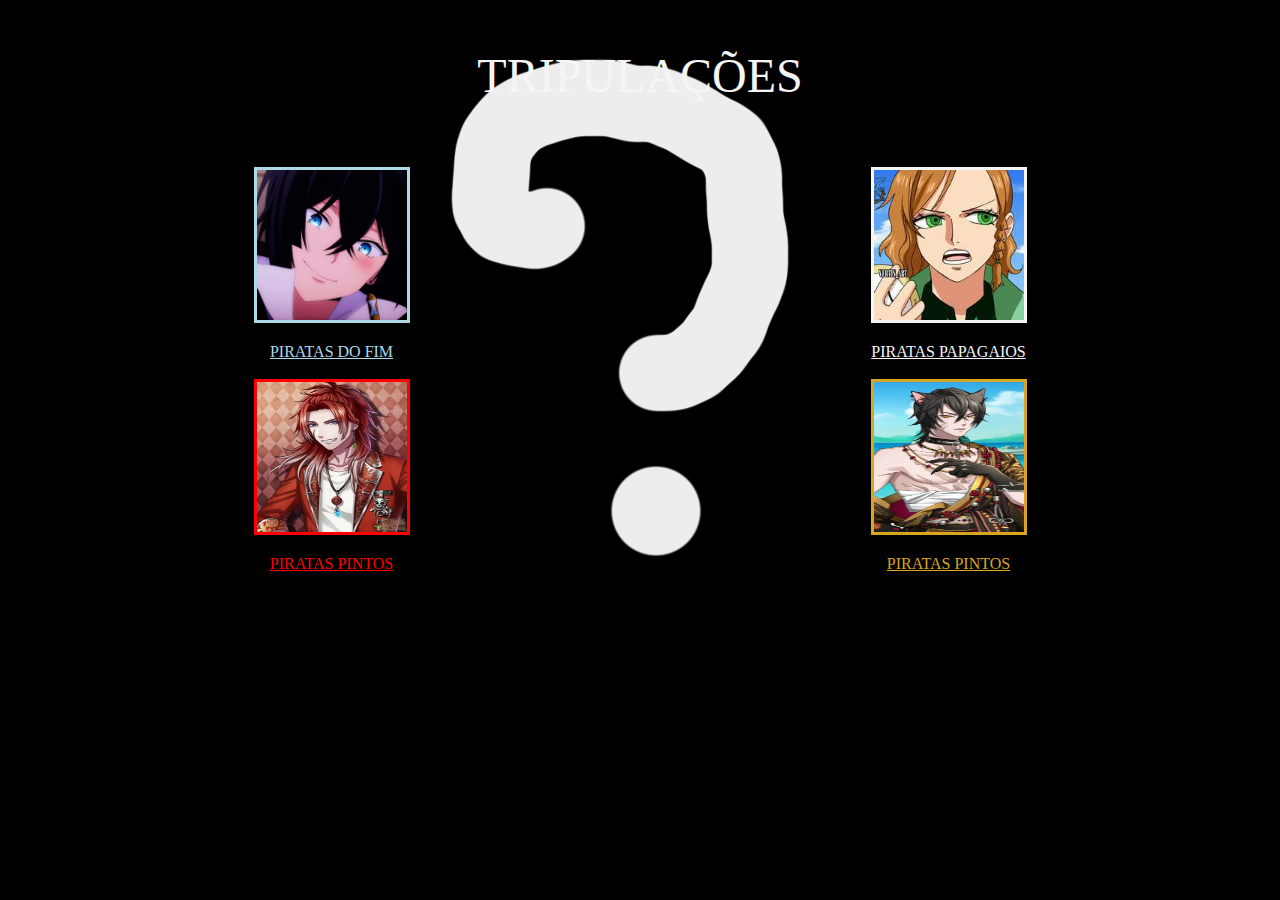
<file: index.html>
<!DOCTYPE html>
<html lang="en">
<head>
    <meta charset="UTF-8">
    <meta name="viewport" content="width=device-width, initial-scale=1.0">
    <title>Site do fim</title>
    <link rel="stylesheet" href="style.css">
    <link rel="icon" type="img/png" href="./img/zack.gif">
</head>
<body>
    <header>
        <p>
            TRIPULAÇÕES
        </p>
    </header>
    <nav>
        <ul>
                <li>
                <a href="piratas do fim.html" class="link-azul"><img class="freyr" src="./img/Zack2.png  " alt="" class="">
                <p>PIRATAS DO FIM</p></a>
                </li>
                <li>
                    <a href="piratas papagaios.html" class="link-laranja"><img class="ladgerda" src="./img/Ladgerda.jpg" alt="" class="">
                    <P>PIRATAS PAPAGAIOS</P></a>
                </li>
                <li>
                    <a href="piratas pintos.html" class="link-vermelho"><img class="rosso" src="./img/Rosso.png" alt="" class="">
                    <P>PIRATAS PINTOS</P></a>
                </li>
                <li>
                    <a href="piratas deuses.html" class="link-dourado"><img class="rei" src="./img/rei2.png" alt="" class="">
                    <P>PIRATAS PINTOS</P></a>
                </li>
        </ul>
    </nav>
</body>
</html>
</file>
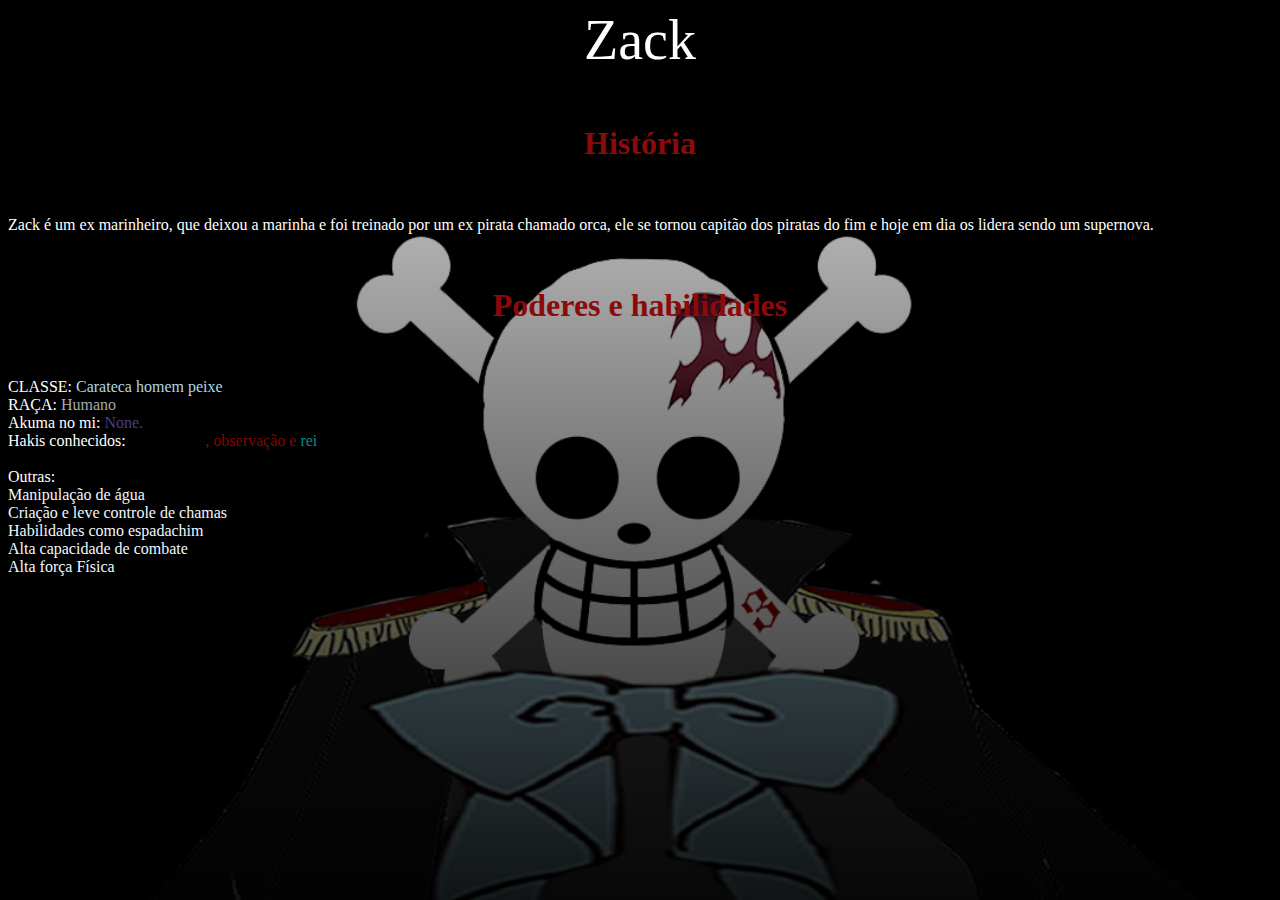
<file: bacukp.html>
<!DOCTYPE html>
<html lang="en">
<head>
    <meta charset="UTF-8">
    <meta name="viewport" content="width=device-width, initial-scale=1.0">
    <title>Document</title>
    <link rel="stylesheet" href="zack.css">
</head>
<body>
    <div>
        <header>
            Zack
        </header>
        <main>
            <section>
                <h1>História</h1>
                <p>
                <Span style="color: white;">Zack é um ex marinheiro, que deixou a marinha e foi treinado por um
                    ex pirata chamado orca, ele se tornou capitão dos piratas do fim e hoje em dia os lidera sendo um
                    supernova.
                </Span>
                </p>
                <h1>Poderes e habilidades</h1>
                <p>
                <Span style="color: white;">CLASSE:</Span> <span style="color: lightblue">Carateca homem peixe</span> <br>
                <Span style="color: white;">RAÇA:</Span> <span style="color: darkgrey;">Humano</span> <br>
                <Span style="color: white;">Akuma no mi:</Span> <span style="color: darkslateblue;">None.</span> <br>
                <Span style="color: white;">Hakis conhecidos:</Span> <span style="color: black;">Armamento</span>, <span style="color: darkred;">observação</span> e  <span style="color: darkcyan;">rei</span><br>
                <br>
                <span style="color: white;">Outras:</span>
                <span style="color: aliceblue;"> <br>Manipulação de água<br>Criação e leve controle de chamas <br>Habilidades como espadachim<br>
                Alta capacidade de combate <br>Alta força Física</span>
                </p>
            </section>
        </main>
    </div>
</body>
</html>
</file>
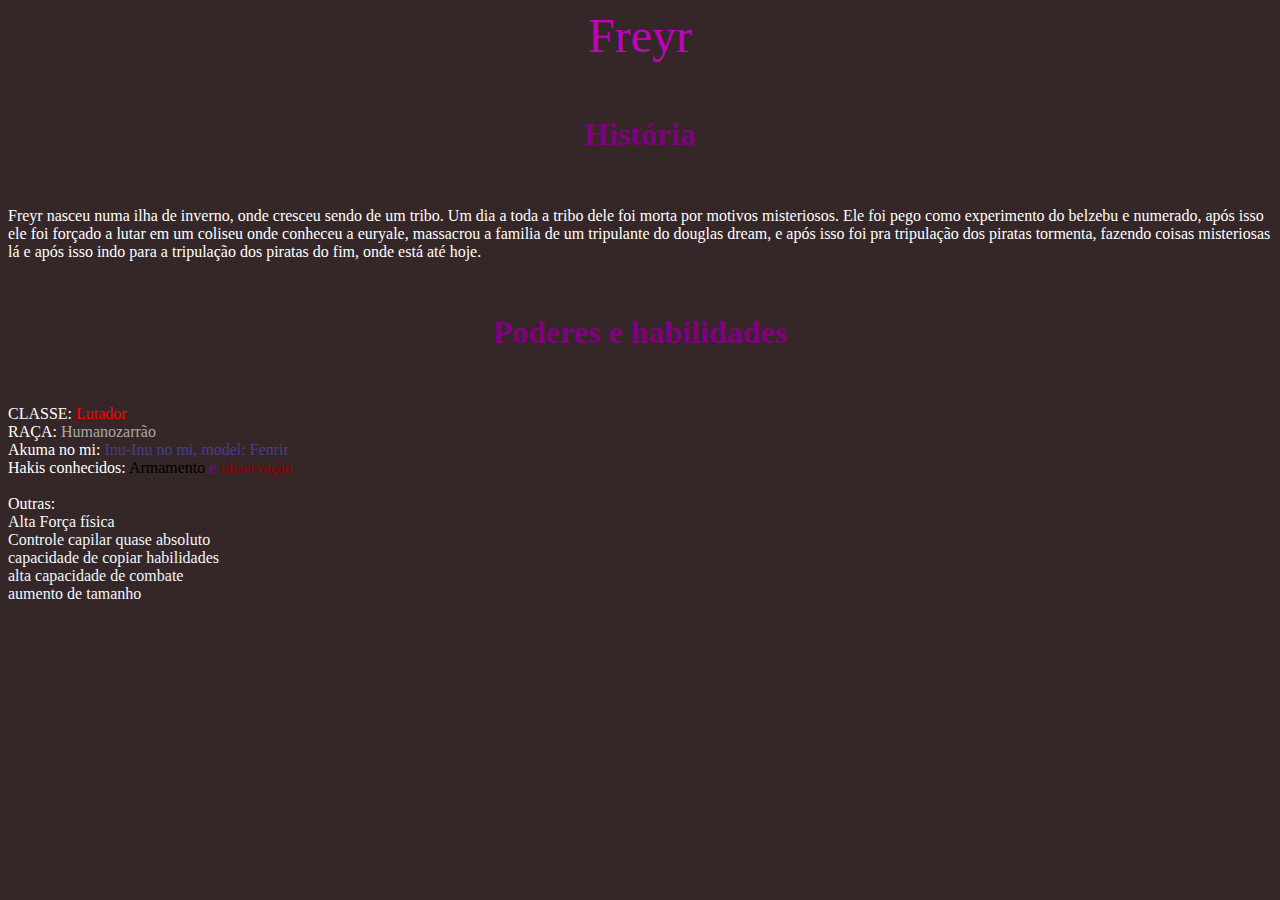
<file: freyr.html>
<!DOCTYPE html>
<html lang="en">
<head>
    <meta charset="UTF-8">
    <meta name="viewport" content="width=device-width, initial-scale=1.0">
    <title>Document</title>
    <link rel="stylesheet" href="freyr.css">
</head>
<body>
    <div>
        <header>
            Freyr
        </header>
        <main>
            <section>
                <h1>História</h1>
                <p>
                <Span style="color: white;">Freyr nasceu numa ilha de inverno, onde cresceu sendo de um tribo. Um dia a toda a tribo dele
                    foi morta por motivos misteriosos. Ele foi pego como experimento do belzebu e numerado, após isso
                    ele foi forçado a lutar em um coliseu onde conheceu a euryale, massacrou a familia de um tripulante do 
                    douglas dream, e após isso foi pra tripulação dos piratas tormenta, fazendo coisas misteriosas lá
                    e após isso indo para a tripulação dos piratas do fim, onde está até hoje.</Span>
                </p>
                <h1>Poderes e habilidades</h1>
                <p>
                <Span style="color: white;">CLASSE:</Span> <span style="color: red;">Lutador</span> <br>
                <Span style="color: white;">RAÇA:</Span> <span style="color: darkgrey;">Humanozarrão</span> <br>
                <Span style="color: white;">Akuma no mi:</Span> <span style="color: darkslateblue;">Inu-Inu no mi, model: Fenrir</span> <br>
                <Span style="color: white;">Hakis conhecidos:</Span> <span style="color: black;">Armamento</span> e <span style="color: darkred;">observação</span> <br>
                <br>
                <span style="color: white;">Outras:</span>
                <span style="color: aliceblue;"> <br>Alta Força física<br>Controle capilar quase absoluto <br>capacidade de copiar habilidades <br>
                alta capacidade de combate <br>aumento de tamanho</span>
                </p>
            </section>
        </main>
    </div>
</body>
</html>
</file>
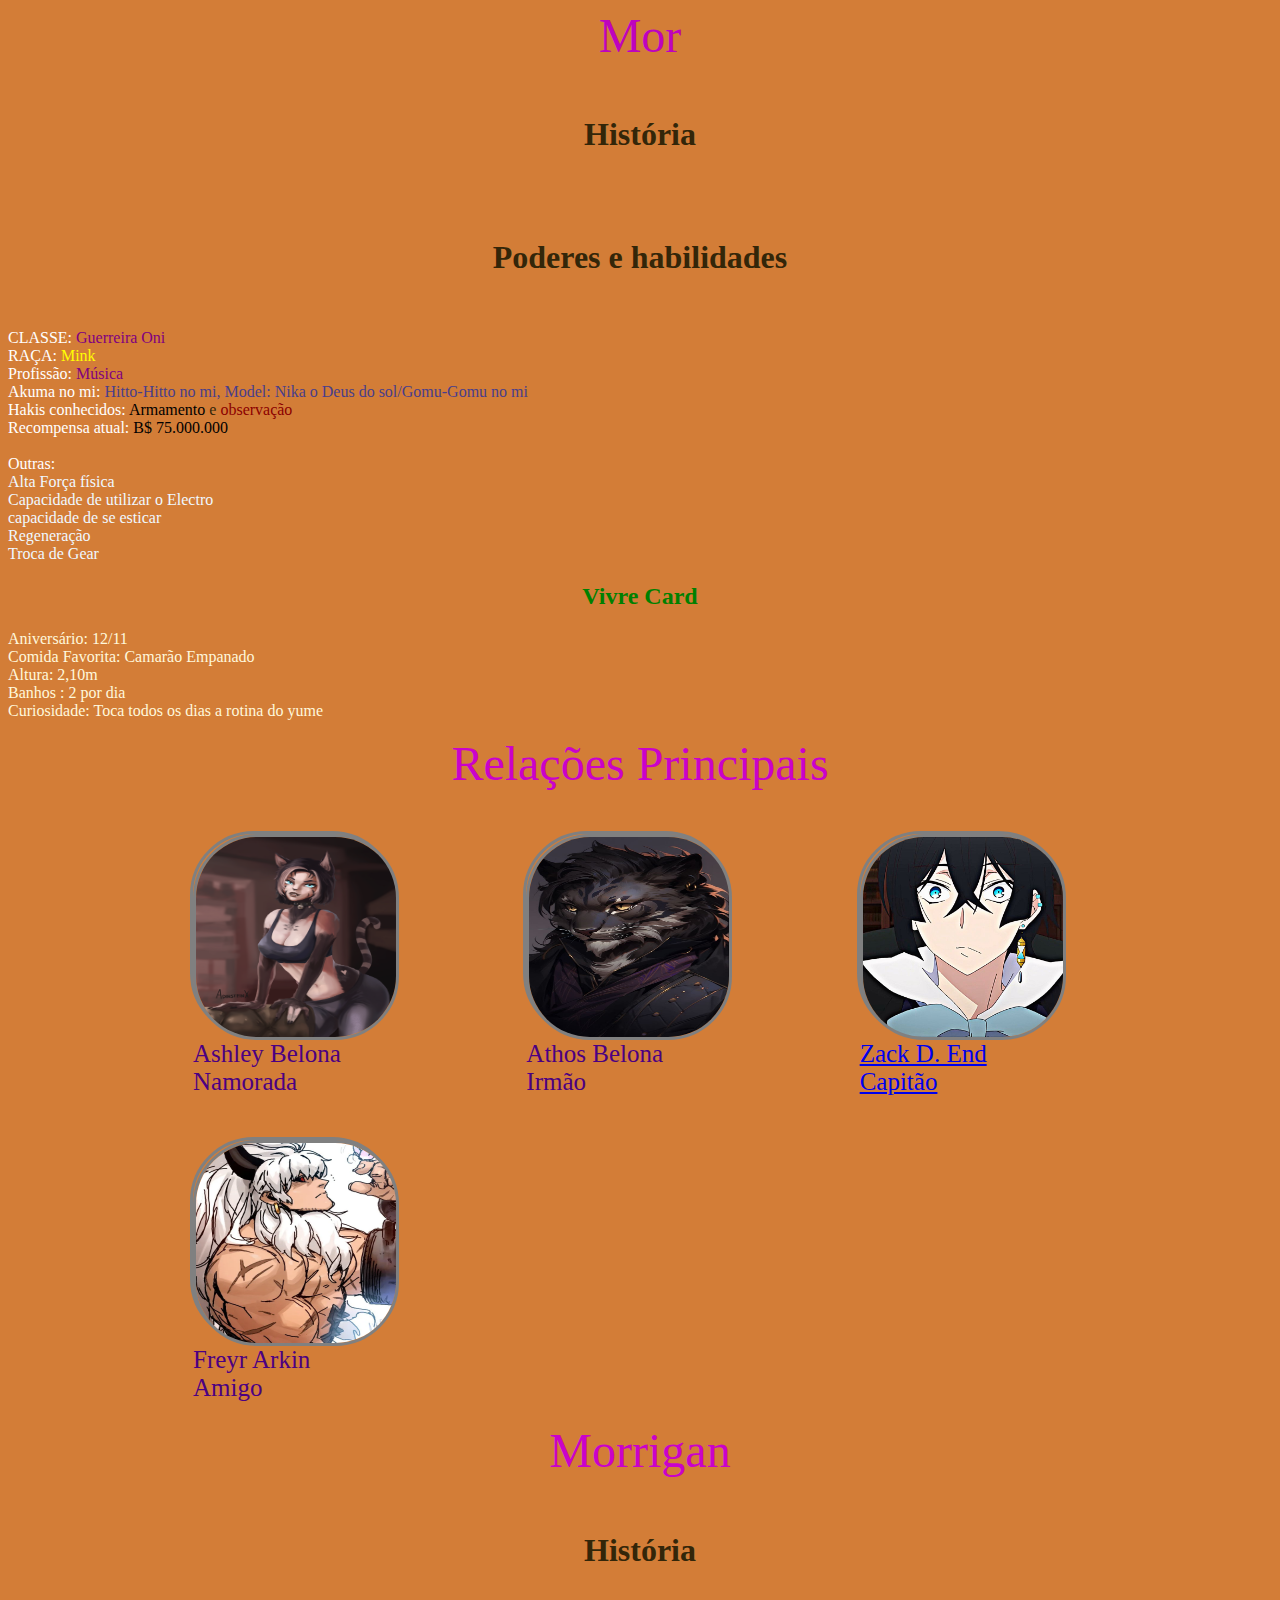
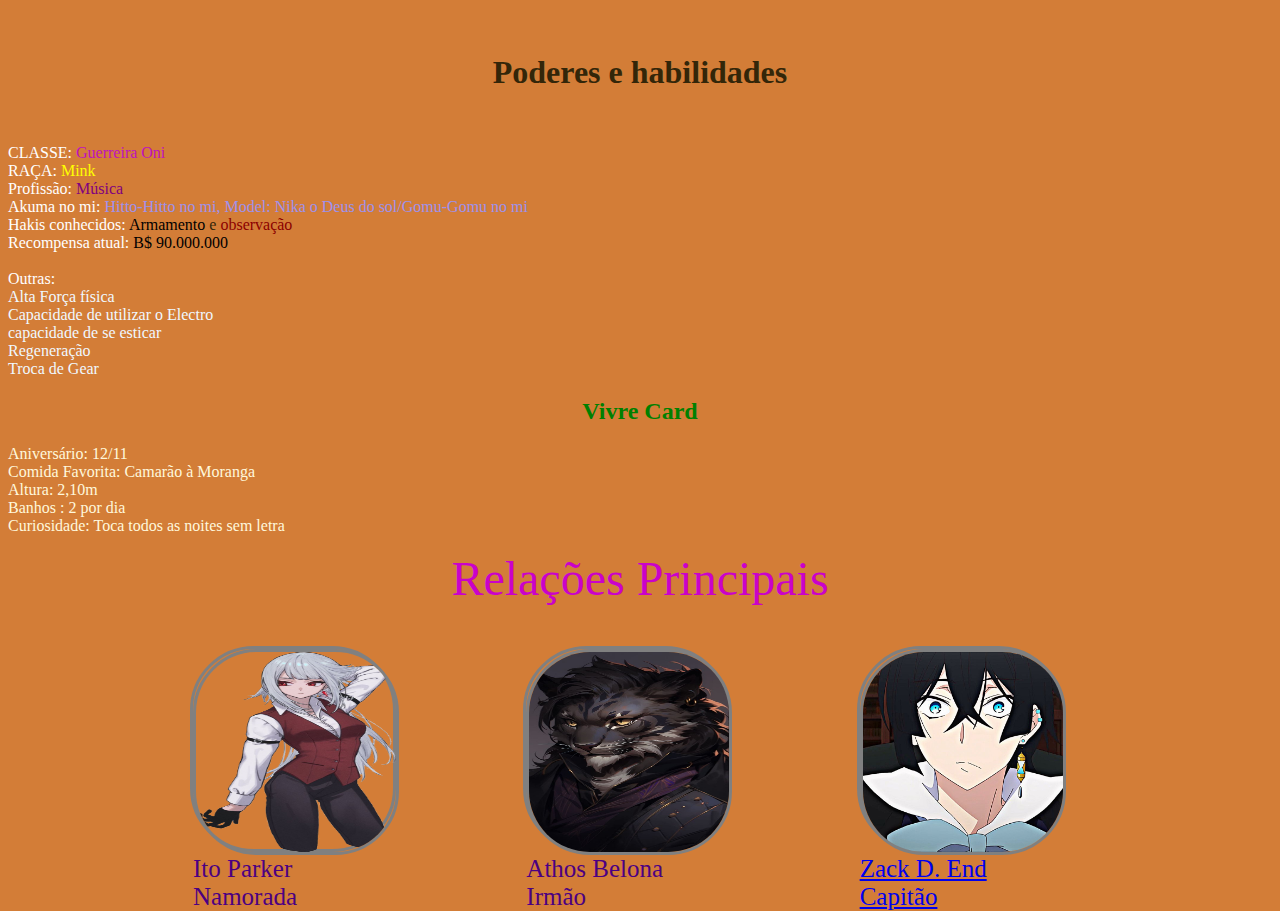
<file: mor morrigan.html>
<!DOCTYPE html>
<html lang="en">
<head>
    <meta charset="UTF-8">
    <meta name="viewport" content="width=device-width, initial-scale=1.0">
    <title>Document</title>
    <link rel="stylesheet" href="mor.css">
</head>
<body>
    <div>
        <header>
            Mor
        </header>
        <main>
            <section>
                <h1>História</h1>
                <p>
                <Span style="color: orangered;"></Span>
                </p>
                <h1>Poderes e habilidades</h1>
                <p>
                <Span style="color: white;">CLASSE:</Span> <span style="color: purple;">Guerreira Oni</span> <br>
                <Span style="color: white;">RAÇA:</Span> <span style="color: yellow;">Mink</span> <br>
                <Span style="color: white;">Profissão:</Span> <span style="color: purple;">Música</span> <br>
                <Span style="color: white;">Akuma no mi:</Span> <span style="color: darkslateblue;">Hitto-Hitto no mi, Model: Nika o Deus do sol/Gomu-Gomu no mi</span> <br>
                <Span style="color: white;">Hakis conhecidos:</Span> <span style="color: black;">Armamento</span> e <span style="color: darkred;">observação</span> <br>
                <Span style="color: white;">Recompensa atual:</Span> <span style="color:black;">B$ 75.000.000</span> <br>
                <br>
                <span style="color: white;">Outras:</span>
                <span style="color: aliceblue;"> <br>Alta Força física<br>Capacidade de utilizar o Electro <br>capacidade de se esticar <br>
                Regeneração <br>Troca de Gear</span>
                </p>
                <h2 class="curiosidades">Vivre Card</h2>
                <p>
                    <span style="color: cornsilk;">Aniversário: 12/11</span> <br>
                    <span style="color: cornsilk;">Comida Favorita: Camarão Empanado</span> <br>
                    <span style="color: cornsilk;">Altura: 2,10m</span> <br>
                    <span style="color: cornsilk;">Banhos : 2 por dia</span> <br>   
                    <span style="color: cornsilk;">Curiosidade: Toca todos os dias a rotina do yume</span>
                </p>
            </section>
        <header class="Header1">
            Relações Principais
        </header>
            <nav>
                <div class="relações">  
        <div class="relação">
            <img class="relação" src="./img/Ashley.png" alt="">
                Ashley Belona <br>
                Namorada
        </div>
        <div class="relação">
            <img class="relação" src="./img/Athos.jpeg" alt="">
                Athos Belona <br>
                Irmão
        </div>
        <a href="zack.html">
            <div class="relação">
            <img class="relação" src="./img/Zack.jpg" alt="">
                Zack D. End <br>
                Capitão
        </div>
        </a>
        <div class="relação">
            <img class="relação" src="./img/freyr2.png" alt="">
                Freyr Arkin <br>
                Amigo
        </div>
            </nav>
    </div>
    
        <header class="Header-Morrigan">
            Morrigan
        </header>
        <main>
            <section>
                <h1>História</h1>
                <p>
                <Span style="color: orangered;"></Span>
                </p>
                <h1>Poderes e habilidades</h1>
                <p>
                <Span style="color: white;">CLASSE:</Span> <span style="color: rgb(190, 18, 190);">Guerreira Oni</span> <br>
                <Span style="color: white;">RAÇA:</Span> <span style="color: yellow;">Mink</span> <br>
                <Span style="color: white;">Profissão:</Span> <span style="color: purple;">Música</span> <br>   
                <Span style="color: white;">Akuma no mi:</Span> <span style="color: rgb(157, 145, 236);">Hitto-Hitto no mi, Model: Nika o Deus do sol/Gomu-Gomu no mi</span> <br>
                <Span style="color: white;">Hakis conhecidos:</Span> <span style="color: black;">Armamento</span> e <span style="color: darkred;">observação</span> <br>
                <Span style="color: white;">Recompensa atual:</Span> <span style="color:black;">B$ 90.000.000</span> <br>
                <br>
                <span style="color: white;">Outras:</span>
                <span style="color: aliceblue;"> <br>Alta Força física<br>Capacidade de utilizar o Electro <br>capacidade de se esticar <br>
                Regeneração <br>Troca de Gear</span>
                </p>
                <h2 class="curiosidades">Vivre Card</h2>
                <p>
                    <span style="color: cornsilk;">Aniversário: 12/11</span> <br>
                    <span style="color: cornsilk;">Comida Favorita: Camarão à Moranga</span> <br>
                    <span style="color: cornsilk;">Altura: 2,10m</span> <br>
                    <span style="color: cornsilk;">Banhos : 2 por dia</span> <br>
                    <span style="color: cornsilk;">Curiosidade: Toca todos as noites sem letra</span>
                </p>
        <header class="Header1">
            Relações Principais
        </header>
        <nav>
            <div class="relações">  
        <div class="relação">
            <img class="relação" src="./img/ito.png" alt="Ito Morrigan">
                Ito Parker <br>
                Namorada
        </div>
        <div class="relação">
            <img class="relação" src="./img/Athos.jpeg" alt="Ito Morrigan">
                Athos Belona <br>
                Irmão
        </div>
        <a href="zack.html">
            <div class="relação">
            <img class="relação" src="./img/Zack.jpg" alt="Ito Morrigan">
                Zack D. End <br>
                Capitão
        </div>
        </a>
        </nav>
    </div>
            </section>
        </main>
    </div>
</body>
</html>
</file>
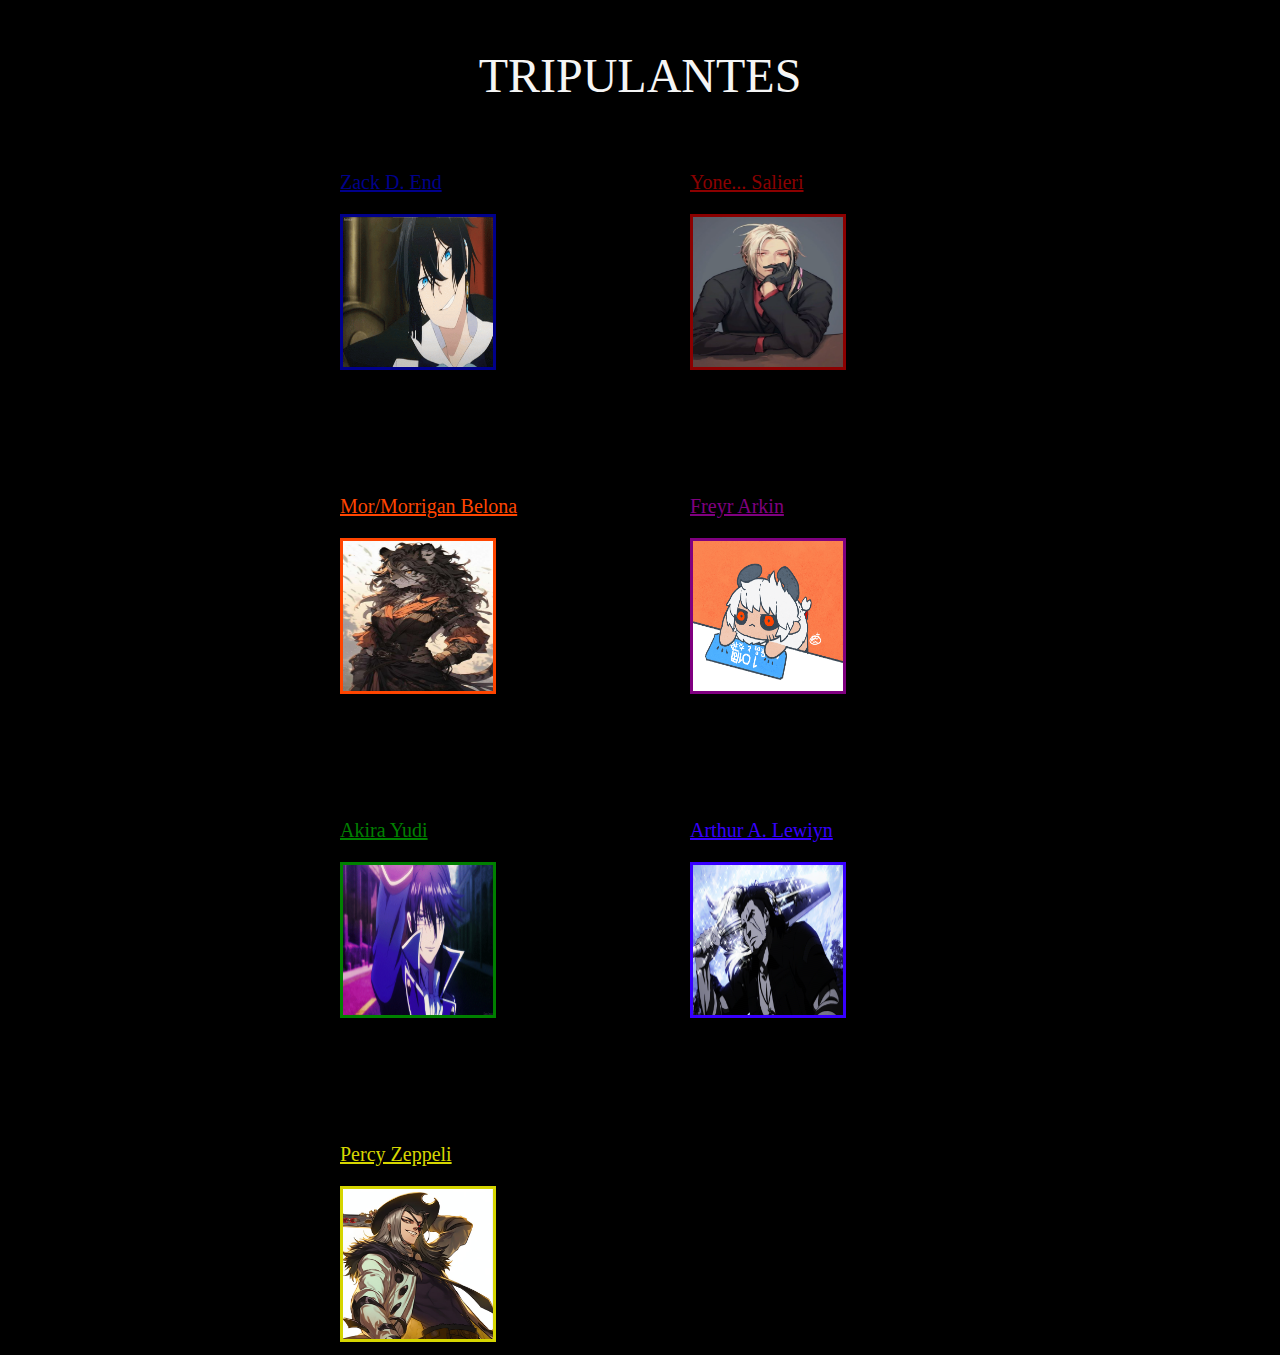
<file: piratas do fim.html>
<!DOCTYPE html>
<html lang="en">
<head>
    <meta charset="UTF-8">
    <meta name="viewport" content="width=device-width, initial-scale=1.0">
    <title>Piratas do fim</title>
    <link rel="stylesheet" href="fim.css">
</head>
<body>
    <header>
        <p>
            TRIPULANTES
        </p>
    </header>
    <nav class="NavGrid">
        <div>
            <a href="zack.html" class="link-azulesc"> 
                     <p>Zack D. End</p>
                    <img class="zack" src="./img/zack.gif" alt="">
        </a>
        </div>
        <div>
            <a href="yone.html" class="link-vermelhoesc"> 
                     <p>Yone... Salieri</p>
                    <img class="yone" src="./img/yone.jpg" alt="">
            </a>
        </div>
        <div>
            <a href="mor morrigan.html" class="link-laranjaesc"> 
                     <p>Mor/Morrigan Belona</p>
                    <img class="mor" src="./img/Morrigan.jpg" alt="">
            </a>
        </div>
        <div>
            <a href="freyr.html" class="link-roxo"> 
                    <p>Freyr Arkin</p>
                    <img class="freyr" src="./img/Capadofim.gif" alt="">
            </a>
        </div>
        <div>
            <a href="akira.html" class="link-verde"> 
                    <p>Akira Yudi</p>
                    <img class="akira" src="./img/akira.gif" alt="">
            </a>
        </div>
        <div>
            <a href="arthur.html" class="link-azulesc2"> 
                    <p>Arthur A. Lewiyn</p>
                    <img class="arthur" src="./img/arthur.gif" alt="">
            </a>
        </div>
        <div>
            <a href="percy.html" class="link-amarelo"> 
                    <p>Percy Zeppeli</p>
                    <img class="percy" src="./img/Percy2.png" alt="">
            </a>
        </div>
    </nav>
</body>
</html>
</file>
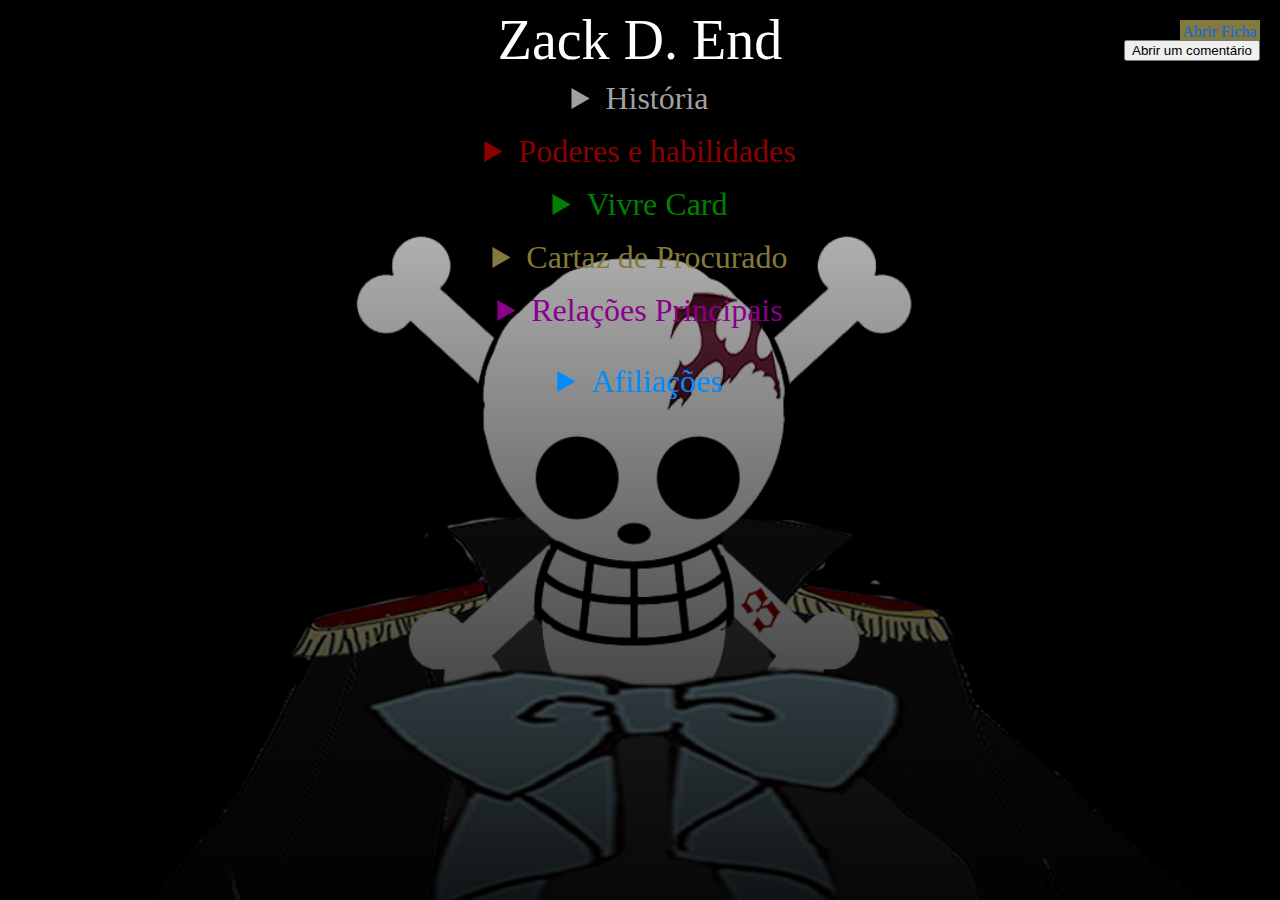
<file: zack.html>
<!DOCTYPE html>
<html lang="en">
<head>
    <meta charset="UTF-8">
    <meta name="viewport" content="width=device-width, initial-scale=1.0">
    <title>Zack D. End</title>
    <link rel="stylesheet" href="zack.css">
    <link rel="icon" type="img/png" href="./img/Zack3.png">
</head>
<body>
    <div>
        <header>
            Zack D. End
        </header>
        <main>
            <div>
                <button class="botao" onclick="document.getElementById('ficha').showModal()">
                    Abrir Ficha
                </button>
                <dialog class="dialog" id="ficha">
                    <details>
                        <summary>STATUS</summary>
                        <span class="bordaletra2">
                            Nível: 9 <br>
                            Pontos de vida Máximos: 117 <br>
                            Pontos de poder Máximos: 27 <br>                            
                            Tamanho: Criatura Média <br>      
                            Velocidade de movimento: 15m <br>
                            Velocidade de nado: 15m <br>
                            Velocidade de escalada: 7,5m <br>                                                  
                            Atributo base: Força <br>
                            CR Base: 16 (Fórmula: FOR+CON(limite 1/2 do nível)) <br>
                            CD das técnicas base: 17 <br>
                            Bônus de acerto base: +11 <br>    
                            Alcance do Perceber Presença: 216m <br>
                            Pontos de escudo do Endurecimento Defensivo: 20 <br>
                            Alcance do haki do rei: 15m em área, 18m em alvo único <br>
                            Aumento de acerto da Previsão: +2 <br>
                            Aumento do dano do Endurecimento Ofensivo: +1d4 <br>
                            Aumento de CR do Antevisão: Forma Comum: +2 CR, Forma alternativa +3 CR <br> 
                        </span>
                    </details>
                    <details>
                        <summary>ATRIBUTOS</summary>
                    <p class="fichadozack">
                        <div class="status">
                            <span class="bordaletra" style="color: rgb(110, 0, 0);">FORÇA <br> 20 <br>(+5)</span>
                            <span class="bordaletra" style="color: green;">DESTREZA <br> 10 <br>(0)</span>
                            <span class="bordaletra" style="color: rgb(73, 46, 27);">CONSTITUIÇÃO <br> 12 <br>(+1)</span>
                            <span class="bordaletra" style="color: rgb(31, 88, 105);">SABEDORIA <br> 18 <br>(+4)</span>
                            <span class="bordaletra" style="color: rgb(107, 1, 107);">VONTADE <br> 22 <br>(+6)</span>
                            <span class="bordaletra" style="color: rgb(185, 23, 131);">PRESENÇA <br> 12 <br>(+1)</span>
                        </div>
                    </details>
                    <details>
                        <summary>SALVAGUARDAS</summary>
                            <span>Salvaguardas com Proficiência</span> <br>
                            <span class="bordaletra2" style="color: rgb(110, 0, 0);">SALVAGUARDA DE FORÇA <br>(+9) <br></span>
                            <span class="bordaletra2" style="color: rgb(73, 46, 27);">SALVAGUARDA DE CONSTITUIÇÃO<br>(+5) <br></span>
                            <span class="bordaletra2" style="color: rgb(107, 1, 107);">SALVAGUARDA DE VONTADE <br>(+10) <br></span>
                            <span>Outras Salvaguardas</span> <br>
                            <span class="bordaletra2" style="color: green;">SALVAGUARDA DE DESTREZA <br>(0) <br></span>
                            <span class="bordaletra2" style="color: rgb(31, 88, 105);">SALVAGUARDA DE SABEDORIA <br>(+4)<br></span>
                            <span class="bordaletra2" style="color: rgb(185, 23, 131);">SALVAGUARDA DE PRESENÇA <br>(+1) <br></span>
                    </details>
                    <details>
                        <summary>PERÍCIAS</summary>
                        <div class="pericias">
                            <span class="bordaletra2" style="color: rgb(0, 0, 0);">Bônus de Proficiência: +4<br></span>
                            <span class="bordaletra2" style="color: rgb(0, 0, 0);">Perícias com Proficiência:<br></span>
                            <span class="bordaletra2" style="color: rgb(110, 0, 0);" title="Exemplos de uso: pular mais longe do que geralmente se consegue, quebrar coisas, nadar contra uma forte correnteza.">ATLESTISMO(+9),</span>
                            <span class="bordaletra2" style="color: rgb(31, 88, 105);" title="Exemplos de uso: Lembrar eventos históricos, pessoas famosas, nações antigas, características de culturas." >HISTÓRIA(+8), </span> 
                            <span class="bordaletra2" style="color: rgb(107, 1, 107);" title="Exemplos de uso: Utilizar, sentir, resistir, impor, tudo relacionado ao haki, ignorar efeitos de Akuma e conseguir utilizar haki novamente após uma exaustão.">HAKI(+10),</span>
                            <span class="bordaletra2" style="color: rgb(185, 23, 131);" title="Exemplos de uso: coagir alguém através de ameaças abertas ou violência física, arrancar informações à força, fazer pessoas hostis evitarem conflito.">INTIMIDAÇÃO(+5),</span>
                            <span class="bordaletra2" style="color: rgb(107, 1, 107);" title="Exemplos de uso: Determinar as verdadeiras intenções de uma pessoa, perceber uma mentira, ou prever o movimento provável de alguém.">INTUIÇÃO(+10),</span>
                            <span class="bordaletra2" style="color: rgb(107, 1, 107);" title="Exemplos de uso: Observar, detectar ou tomar consciência de algo que se possa medir com seus sentidos, ou achar coisas que geralmente seriam obscurecidas.">PERCEPÇÃO(+10),</span>
                            <span class="bordaletra2" style="color: rgb(31, 88, 105);" title="Exemplos de uso: Rastrear criaturas, caçar, prever o clima, lidar com animais e a natureza.">SOBREVIVÊNCIA(+8). </span> <br>
                            <span class="bordaletra2" style="color: rgb(0, 0, 0);">Outras Perícias:<br></span>
                            <span class="bordaletra2" style="color: green;" title="Exemplos de uso: Ficar em pé em cima de gelo fino, se equilibrar em uma corda bamba, realizar acrobacias e saltos mortais.">Acrobacia(+0), </span>
                            <span class="bordaletra2" style="color: rgb(185, 23, 131);" title="Exemplos de uso: Entreter bem uma plateia com uma música, dança ou outras formas de entretenimento.">Atuação(+1), </span>
                            <span class="bordaletra2" style="color: rgb(185, 23, 131);" title="Exemplos de uso: Esconder a verdade convincentemente, ludibriar ou iludir pessoas, usar disfarces.">Enganação(+1), </span>
                            <span class="bordaletra2" style="color: green;" title="Exemplos de uso: Se esconder, esgueirar-se, se aproximar sem ser ouvido, passar despercebido.">Furtividade(+0), </span>
                            <span class="bordaletra2" style="color: rgb(31, 88, 105)" title="Exemplos de uso: Procurar pistas, fazer deduções, localizar algo escondido, determinar como um ferimento foi feito.">Investigação(+4), </span>
                            <span class="bordaletra2" style="color: rgb(31, 88, 105)" title="Exemplos de uso: Adquirir ou relembrar conhecimentos sobre terrenos, plantas, animais, clima e fenômenos naturais.">Natureza(+4), </span>
                            <span class="bordaletra2" style="color: rgb(185, 23, 131)" title="Exemplos de uso: Influenciar ou coagir pessoa(s) com uso de delicadeza ou boa índole, sem meios violentos, fazer pedidos formais, convencer pessoas a deixarem seus postos e se juntarem ao seu bando.">Persuasão(+1), </span>
                            <span class="bordaletra2" style="color: green;" title="Exemplos de uso: Plantar alguma coisa em alguém, esconder um objeto no seu corpo, roubar algo de alguém, se soltar de cordas, abrir fechaduras, tocar instrumentos de corda.">Prestidigitação(+0), </span>
                            <span class="bordaletra2" style="color: rgb(31, 88, 105)" title="Exemplos de uso: Coagir uma pessoa a reagir conforme sua vontade, fazer seu nível de ameaça parecer maior, fazer alguém agir de forma descuidada.">Provocação(+4), </span>
                            <span class="bordaletra2" style="color: rgb(107, 1, 107)" title="Exemplos de uso: Entender poderes de akuma no mi, utilizar seus próprios poderes de formas incomuns, ou identificar esses poderes.">Sobrenatural(+6), </span>
                            <span class="bordaletra2" style="color: rgb(107, 1, 107)" title="Exemplos de uso: Rege acontecimentos em que a aleatoriedade está envolvida, acertar inimigos que usam ilusões, acertar um chute em um jogo de copos, obter pressentimentos, não ser atingido por destroços caindo.">Sorte(+6). </span>
                        </div>
                    </p>     
                    </details>
                    <details>
                        <summary>CARACTERÍSTICAS</summary>
                        Características de raça: <br>
                        Diable Jambe <br>
                        <span class="bordaletra2">
                        Habilidades Básicas: <br>
                        Mente e corpo <br>
                        Reflexo Afiado <br>
                        Corpo de Guerreiro <br>
                        AVA <br>
                        <br>
                        Características de Classe: <br>
                        Seiken <br>
                        Samehada Shotei <br>
                        Jujutsu Homem-Peixe <br>
                        AVA (2) <br>
                        Manipulação da Água <br>
                        Filho do Mar <br>
                        Ataque Extra <br>
                        <br>
                        Características de Maestria Especial: <br>
                        Voz do Mundo <br>
                        <br>
                        Individualidades: <br>
                        Ambição do rei <br>
                        Haki da Observação Inato <br>
                        Voz de todas as coisas <br>
                        <br>
                        Defeitos: <br>
                        Partida à frio <br>
                        Ingênuo <br>
                        Linhagem Demoníaca <br>
                        <br>
                        Treinamentos Gerais: <br>
                        <br>
                        Simples: <br>
                        Apostador <br>
                        Bom nadador <br>
                        Corredor <br>
                        Equilíbrio Perfeito <br>
                        Genialidade Inusitada(1) <br>
                        Soru <br>
                        <br>
                        Intermediários: <br>
                        Geppo <br>
                        <br>
                        Complexos: <br> 
                        Algoz de usuário de akuma no mi <br>
                        Vigor Ampliado <br>
                        <br>
                        Treinamentos de Espécie: <br>
                        Exoesqueleto <br>
                        Força Aprimorada <br>
                        <br>
                        Habilidades de Haki: <br>
                        <br>
                        Haki da Observação: <br>
                        Perceber emoções base <br>
                        Antevisâo Base <br>
                        Antevisão Dominada <br>
                        Previsão Base <br>
                        Previsão Dominada <br>
                        Perceber Presença Base <br>
                        Perceber Presença Dominada <br>
                        Perceber Desafio Base <br>
                        Passo Antecipado Base <br>
                        Antevisão Sobrenatural<br>
                        Antecipação Base <br>
                        Clarividência Base <br>
                        Clarividência Dominada<br>
                        <br>
                        Haki do Armamento: <br>
                        Ataque Infuso(corpo-a-corpo com arma) Base <br>
                        Endurecimento Defensivo Base <br>
                        Endurecimento Ofensivo Base <br>
                        Endurecimento Ofensivo Dominada <br>
                        <br>
                        Haki do Rei: <br>
                        Autoridade do Rei Base <br>
                        Soberania do Rei Base <br>
                        Superação Majestosa <br>
                        <br>
                        </span>
                    </details>
                    <details>
                        <summary>INVENTÁRIO</summary>
                        <span>
                            Armas: <br>
                            Adaga Invertida do Paraíso <br>
                            Alvorecer do sol/Maha <br>
                            Shikke Kogeki <br>
                            <br>
                            Vestimentas: <br>
                            Roupa padrão <br>
                            Roupa de gala <br>
                            Capa preta simples <br>
                            Bracelete de duas reações <br>
                            <br>
                            Aleatórios:
                            Den-Den Mushi bebê <br>
                            <br>
                        </span>
                    </details>
                    <details>
                            <summary>TÉCNICAS</summary>
                            <span>
                                Técnicas Auxiliares: <br>
                                Soru <br>
                                Geppo <br>
                                Shizurase <br>
                                Giganteum <br>
                                Técnicas de 1º grau: <br>
                                Lâmina Voadora <br>
                                Black Buso Punch <br>
                                Black Buso Punch (Versão Alternativa) <br>
                                Water Spiral <br>
                                Rukia (Water Spiral Versão Alternativa) <br>
                                Técnicas de 2º grau: <br>
                                Water Ball <br>
                                Half Moon <br>
                                Half Sun (Half Moon Versão Alternativa) <br>
                                Técnicas de 3º grau: <br>
                                Chad (Black Buso Punch Aprimorado) <br>
                                Átem (Water Spiral Aprimorado) <br>
                                Akira  <br>
                                Técnicas de 4º grau: <br>
                                Ito: Full Moon (Half moon Aprimorado) <br>
                                Clavar la lamina <br>
                                Arthur (Water ball Aprimorado) <br>
                                Clavar la lamina (Versão Alternativa) <br>
                            </span>
                    </details>
                    </details>
                <button class="botao" onclick="document.getElementById('ficha').close()">
                    Fechar Ficha
                </button>
                </dialog>
                <div>
                <button class="botao2" onclick="document.getElementById('comentário').showModal()">
                    Abrir um comentário
                </button>
                <dialog id="comentário">
                    <p>
                        Sim, eu Curto BDSM <br>
                        Bom <br>
                        Demais <br>
                        Ser <br>
                        Marolinha <br>

                        -Zack D. End
                        <img class="zack" src="./img/Zack.jpg" alt="">
                    </p>
                <button onclick="document.getElementById('comentário').close()">
                    Fechar Comentário
                </button>
                </dialog>
            </div>
            <section>
                <details>
                    <summary class="s1">História</summary>
                <p class="historia">Zack é um ex marinheiro, que deixou a marinha e foi treinado por um
                    ex pirata chamado orca, ele se tornou capitão dos piratas do fim e hoje em dia os lidera sendo um
                    supernova.
                <Span style="color: white;"></Span>
                </p>
                </details>
                <details>
                    <summary class="s2">Poderes e habilidades</summary>
                <p>
                <Span style="color: white;">RAÇA:</Span> <span style="color: darkred;">Humano Modificado</span> <br>
                 <button class="botaoraca" onclick="document.getElementById('raca').showModal()"><img class="humanomod" src="./img/humanomodificado.jpg" alt=""></button>
                 <dialog id="raca">
                    <button onclick="getElementById('raca').close()">Fechar Raça</button>
                    <iframe src="./img/Humano_Modificado_Raca.pdf" frameborder="0" width="100%" height="700px"></iframe>
                 </dialog>
                 <Span style="color: white;">ANTECEDENTE:</Span> <span style="color: rgb(82, 175, 252);">Família D.</span> <br>
                 <button class="botaoantecedente" onclick="document.getElementById('antecedente').showModal()"><img class="familiad" src="./img/Clã D.png" alt=""></button>
                 <dialog id="raca">
                    <button onclick="getElementById('antecedente').close()">Fechar Antecedente</button>
                    <iframe src="./img/Familiad.pdf" frameborder="0" width="100%" height="700px"></iframe>
                 </dialog>
                 <br>
                 <br>
                <Span style="color: white;">CLASSE:</Span> <span style="color: lightblue">Carateca homem peixe</span> <br>
                 <button class="botaoclasse" onclick="document.getElementById('classe').showModal()"><img class="carateca" src="./img/Caratecahomempeixe.png" alt=""></button>
                 <dialog id="classe">
                    <button onclick="getElementById('classe').close()">Fechar classe</button>
                    <iframe src="./img/Carateca Homem peixe 1.5b.pdf" frameborder="0" width="100%" height="700px"></iframe>
                 </dialog>
                 <br>
                 <br>
                 <Span style="color: white;">MAESTRIA ESPECIAL</Span> <span style="color: rgb(61, 61, 61);">Mestre de Haki</span> <br>
                 <button class="botaomaestria" onclick="document.getElementById('maestria').showModal()"><img class="mestredehaki" src="./img/Mestre de haki.png" alt=""></button>
                 <dialog id="maestria">
                    <button onclick="getElementById('maestria').close()">Fechar Maestria</button>
                    <iframe src="./img/Mestre de Haki (Maestria).pdf" frameborder="0" width="100%" height="700px"></iframe>
                 </dialog>
                <br>
                <br>
                <Span style="color: white;">Profissão:</Span> <span style="color: goldenrod;">Arqueólogo <br>
                 <button class="botaoprof" onclick="document.getElementById('prof').showModal()"><img class="arqueologo" src="./img/Robin.png" alt=""></button>
                 <dialog id="prof">
                    <button onclick="getElementById('prof').close()">Fechar Profissão</button>
                    <iframe src="./img/Arqueólogo 1.5b.pdf" frameborder="0" width="100%" height="700px"></iframe>
                 </dialog>
                 <br>
                </span> <br>
                <Span style="color: white;">Akuma no mi:</Span> <span style="color: darkslateblue;">None.</span> <br>
                <img class="fruta" src="./img/Semakuma.png" alt=""> 
                <br>
                <br>
                <Span style="color: white;">Hakis conhecidos:</Span> <span style="color: rgb(59, 59, 59);">Armamento</span>, <span style="color: darkred;">observação</span> e  <span style="color: darkcyan;">rei</span>
                <br>
                <br>
                <Span style="color: white;">Recompensa atual:</Span> <span style="color:rgb(168, 151, 0);">B$ 200.000.000</span> <br>
                <br>
                <span style="color: white;">Outras:</span>
                <span style="color: aliceblue;"> <br>Manipulação de água<br>Criação e leve controle de chamas <br>Habilidades como espadachim<br>
                Alta capacidade de combate <br>Alta força Física</span>
                </p>
                </details>
                <details>
                    <summary class="s3">Vivre Card</summary>
                <p>
                    <span style="color: rgb(189, 183, 162);">Aniversário: 13/10</span> <br>
                    <span style="color: rgb(189, 183, 162);">Comida Favorita: Bolo Pudim</span> <br>
                    <span style="color: rgb(189, 183, 162);">Altura: 1,71m</span> <br>
                    <span style="color: rgb(189, 183, 162);">Banhos: Dia sim, dia não, mas há exceções</span> <br>
                    <span style="color: rgb(189, 183, 162);">Curiosidade: Tem uma gaveta com vários laços prontos, porquê não sabe fazer sozinho</span>
                </p>
                </details>
            </section>
            <details>
                <summary class="s4">Cartaz de Procurado</summary>
                <div><img class="cartaz" src="./img/Cartazzack.jpeg" alt=""></div>
            </details>
            <details>
                <summary class="s5">Relações Principais</summary>
        <nav>
            <div class="relações">  
        <div class="relação">
            <img class="relação" src="./img/Athena.png" alt="">
                Portland D. Athena <br>
                Namorada
        </div>
        <a class="links" href="yone.html">
            <div class="relação">
            <img class="relação" src="./img/yone.jpg" alt="">
                Yone Salieri <br>
                Imediato
        </div>
        </a>
        <a class="links" href="mor morrigan.html">
            <div class="relação">
            <img class="relação" src="./img/Morrigan.jpg" alt="">
                Mor Belona <br>
                Segunda Imediata
        </div>
        </a>
        <div class="relação">
            <img class="relação" src="./img/Morrigan.jpg" alt="">
                Morrigan Belona <br>
                Segunda Imediata
        </div>
        <div class="relação">
            <img class="relação" src="./img/freyr2.png" alt="">
                Freyr Arkin <br>
                Tripulante Próximo
        </div>
        <div class="relação">
            <img class="relação" src="./img/akira.gif" alt="">
                Akira Yudi <br>
                Tripulante Próximo
        </div>
        <div class="relação">
            <img class="relação" src="./img/arthur.gif" alt="">
                Arthur A. Lewyin <br>
                Tripulante Próximo
        </div>
        <br>
        <br>
        </details>
        <br>
        <details>
            <summary class="s6">Afiliações</summary>
            <nav>
                <a class="links" href="supernovas.html">
            <div class="afiliacoes">
            <img class="afiliacao" src="./img/Supernovas.png" alt="">   
                Supernovas <br>
                Piratas da nova geração que chegaram ao Arquipélago Sabaody com pelo menos 100 milhões de recompensa
        </div>
        </a>
        <br>
        <br>
        <a class="links" href="supernovas.html">
            <div class="afiliacoes">
            <img class="afiliacao" src="./img/placeholder.png" alt="">   
                Piratas do Fim <br>
                Bando pirata originado no east blue
        </div>
        </a>
            </nav>
        </details>
    </div>
        </nav>
</file>
<file: style.css>
body {
    background-color: black;
    color: white;
    font-family: 'Times New Roman', Times, serif;
    background-image: url(img/placeholder.png);
    background-repeat: no-repeat;
    background-position: center;
}

header {
    text-align: center;
    color: whitesmoke;
    font-size: 48px;
}

ul {
    display: grid;
    grid-template-columns: repeat(2, 1fr);
    gap: 2px;
    justify-content: space-between;
    list-style-type: none;
    text-align: center;
    padding: 16px;
}

.link-azul{
    text-align: center;
    color: lightblue;
    list-style-type: none;
}

.link-laranja{
    text-align: center;
    color: whitesmoke;
    list-style-type: none;
}

.link-dourado{
    text-align: center;
    color: goldenrod;
    list-style-type: none;
}

.rei{
    width: 150px;
    height: 150px;
    border: solid goldenrod;
}

.link-vermelho {
    text-align: center;
    color: red;
    list-style-type: none;
}

.freyr {
    width: 150px;
    height: 150px;
    border: solid lightblue;
}

.ladgerda {
    width: 150px;
    height: 150px;
    border: solid whitesmoke;
}

.rosso {
    width: 150px;
    height: 150px;
    border: solid red;

}
</file>
<file: zack.css>
body {
    background-color: black;
    color: rgb(139, 10, 10);
    font-family: 'Times New Roman', Times, serif;
    background: linear-gradient(rgba(0,0,0,00.10), rgba(0,0,0,00.90 )), url(img/JollyRogerZack.png);
    background-position:0px;
    background-repeat: no-repeat;
    background-size:cover;
    background-attachment: fixed;
}

header {
    text-align: center;
    color: rgb(255, 255, 255);
    font-size: 56px;    
}

.historia {
    color: rgb(54, 120, 139);
}

.curiosidades {
    text-align: center;
    color: green;
}

.Header1 {
    text-align: center;
    color: rgb(202, 2, 202);
    font-size: 48px;
    margin-top: 10px;
    margin-bottom: 40px;
}

.Header-Morrigan {
    text-align: center;
    color: rgb(202, 2, 202);
    font-size: 48px;
    margin-top: 80px;
}

.dialog {
    background-color: rgb(133, 122, 59);
}

ul {
    display: flex;
    justify-content: space-between;
    list-style-type: none;
    align-items: center;
    padding: 32px;
}

h1 {
    text-align: center;
    padding: 32px;
}

.s1 {
    color:rgb(161, 161, 161);
    font-size: 32px;
}

.s2 {
    color:darkred;
    font-size: 32px;
}

.botaoraca {
    background-color: black;
    border: solid darkred;
    color: darkred;
    border-radius: 8px;
    max-width: 96px;
    text-align: right;
}

.humanomod {
    border-radius: 8px;
    border: solid darkred;
    max-width: 48px;
    text-align: center;
}

.botaoantecedente {
    background-color: black;
    border: solid rgb(82, 175, 252);
    color: rgb(82, 175, 252);
    border-radius: 8px;
    max-width: 96px;
    text-align: right;
}

.familiad {
    border-radius: 8px;
    border: solid rgb(82, 175, 252);
    max-width: 48px;
    text-align: center;
}

.botaoclasse {
    background-color: black;
    border: solid blue;
    color: rgb(0, 102, 255);
    border-radius: 8px;
    max-width: 96px;
    text-align: right;
}

.carateca {
    border-radius: 8px;
    border: solid blue;
    max-width: 48px;
    text-align: center;
}

.botaomaestria {
    background-color: black;
    border: solid rgb(61, 61, 61);
    color: rgb(61, 61, 61);
    border-radius: 8px;
    max-width: 96px;
    text-align: right;
}

.mestredehaki {
    border-radius: 8px;
    border: solid rgb(61, 61, 61);
    max-width: 48px;
    text-align: center;
}

.botaoprof {
    background-color: black;
    border: solid goldenrod;
    color: goldenrod;
    border-radius: 8px;
    max-width: 96px;
    text-align: right;
}
.arqueologo {
    border-radius: 8px;
    border: solid goldenrod;
    max-width: 48px;
    text-align: center;
}
.fruta {
    border-radius: 8px;
    border: solid darkslateblue;;
    max-width: 48px;
    text-align: center;
}


.s3 {
    color:green;
    font-size: 32px;
}

.s4 {
    color:rgb(133, 122, 59);
    font-size: 32px;
}

.s5 {
    color:darkmagenta;
    font-size: 32px;
}
.s6 {
    color:rgb(0, 140, 255);
    font-size: 32px;
}
.zack {
    max-width: 100px;
}

.botao {
    all: unset;
    position: fixed;
    top: 20px;
    right: 20px;
    z-index: 1000;
    background-color: black;
    border: solid rgb(133, 122, 59);
    background: linear-gradient(135deg, rgb(133, 122, 59), rgb(133, 122, 59));
    color: rgb(0, 102, 255);
}
.botao2 {
    position: fixed;
    top: 40px;
    right: 20px;
    z-index: 1000;
}

.fichadozack {
    color: rgb(255, 255, 255);
    text-align: center;
}

.status {
    display: grid;
    grid-template-columns: repeat(6, 2fr);
    text-align: center;
}

.bordaletra {
    border: solid black;
}

summary {
    text-align: center;
    padding: 8px;
}

.cartaz {
    display: flex;
    text-align: center;
    align-items: center;
    max-width: 400px;
    justify-content: center;
    border: solid rgb(133, 122, 59);
    margin: 0 auto;
    padding: 0px;
}

.link-azul{
    color: lightblue;
    display: flex;
    justify-content: space-around;
    list-style-type: none;
}

.link-laranja{
    color: orange;
}

.link-vermelho{
    color: red;
}

.freyr {
    width: 150px;
    height: 150px;
    border: solid lightblue;
}

.ladgerda {
    width: 150px;
    height: 150px;
    border: solid orange;
}

.rosso {
    width: 150px;
    height: 150px;
    border: solid red;
}

.afiliacoes {
    display: grid;
    grid-template-columns: repeat(2, 1fr);
    gap: 25px;
    max-width: 900px;
    margin: 0 auto;
    font-size: 25px;
    color:whitesmoke;
    padding: 0;
}

.afiliacao {
    width: 200px;
    height: 200px;
    border: solid gray;
    border-radius: 64px;
    display: grid;
    justify-self: center;
}

.relações {
    display: grid;
    grid-template-columns: repeat(3, 1fr);
    gap: 100px;
    max-width: 900px;
    margin: 0 auto;
    font-size: 25px;
    color:whitesmoke;
    padding: 0;
}

.relação {
    width: 200px;
    height: 200px;
    border: solid gray;
    border-radius: 64px;
    display: grid
}

.links {
    color: whitesmoke;
    text-decoration: none;
}
</file>
<file: freyr.css>
body {
    background-color: rgb(53, 39, 39);
    color: purple;
    font-family: 'Times New Roman', Times, serif;
}

header {
    text-align: center;
    color: rgb(190, 3, 190);
    font-size: 48px;
}

ul {
    display: flex;
    justify-content: space-between;
    list-style-type: none;
    align-items: center;
    padding: 32px;
}

h1 {
    text-align: center;
    padding: 32px;
}

.link-azul{
    color: lightblue;
    display: flex;
    justify-content: space-around;
    list-style-type: none;
}

.link-laranja{
    color: orange;
}

.link-vermelho{
    color: red;
}

.freyr {
    width: 150px;
    height: 150px;
    border: solid lightblue;
}

.ladgerda {
    width: 150px;
    height: 150px;
    border: solid orange;
}

.rosso {
    width: 150px;
    height: 150px;
    border: solid red;
}
</file>
<file: mor.css>
body {
    background-color: rgb(211, 125, 55);
    color: rgb(51, 38, 9);
    font-family: 'Times New Roman', Times, serif;
}

header {
    text-align: center;
    color: rgb(190, 3, 190);
    font-size: 48px;
}

.Header1 {
    text-align: center;
    color: rgb(202, 2, 202);
    font-size: 48px;
    margin-top: 10px;
    margin-bottom: 40px;
}

.Header-Morrigan {
    text-align: center;
    color: rgb(202, 2, 202);
    font-size: 48px;
    margin-top: 80px;
}

ul {
    display: flex;
    justify-content: space-between;
    list-style-type: none;
    align-items: center;
    padding: 32px;
}

h1 {
    text-align: center;
    padding: 32px;
}

.link-azul{
    color: lightblue;
    display: flex;
    justify-content: space-around;
    list-style-type: none;
}

.link-laranja{
    color: orange;
}

.link-vermelho{
    color: red;
}

.freyr {
    width: 150px;
    height: 150px;
    border: solid lightblue;
}

.ladgerda {
    width: 150px;
    height: 150px;
    border: solid orange;
}

.rosso {
    width: 150px;
    height: 150px;
    border: solid red;
}

.relações {
    display: grid;
    grid-template-columns: repeat(3, 1fr);
    gap: 100px;
    max-width: 900px;
    margin: 0 auto;
    font-size: 25px;
    color:indigo;
    padding: 0;
}

.relação {
    width: 200px;
    height: 200px;
    border: solid gray;
    border-radius: 64px;
    display: grid
}

.historia {
    color: white;
}

.curiosidades {
    text-align: center;
    color: green;
}
</file>
<file: fim.css>
body {
    background-color: black;
    color: white;
    font-family: 'Times New Roman', Times, serif;
}

header {
    text-align: center;
    color: whitesmoke;
    font-size: 48px;
}

ul {
    display: grid;
    grid-template-columns: repeat(2, 1fr);
    gap: 2px;
    justify-content: space-between;
    list-style-type: none;
    text-align: center;
    padding: 16px;
}

.link-roxo{
    color: purple;
    list-style-type: none;
}

.link-azulesc{
    color: darkblue;
}

.link-amarelo{
    color: rgb(214, 214, 0);
}   

.link-vermelhoesc{
    color: darkred;
}

.link-laranjaesc{
    color: orangered;
}

.link-azulesc2{
    color: rgb(55, 0, 255);
}

.link-verde{
    color: green;
}

.freyr {
    width: 150px;
    height: 150px;
    border: solid purple;
}

.ladgerda {
    width: 150px;
    height: 150px;
    border: solid orange;
}

.zack {
    width: 150px;
    height: 150px;
    border: solid darkblue;
}

.yone {
    width: 150px;
    height: 150px;
    border: solid darkred;
}

.mor {
    width: 150px;
    height: 150px;
    border: solid orangered;
} 

.akira {
    width: 150px;
    height: 150px;
    border: solid green;
} 

.arthur {
    width: 150px;
    height: 150px;
    border: solid rgb(55, 0, 255);
} 

.percy {
    width: 150px;
    height: 150px;
    border: solid rgba(255, 255, 0, 0.836);
} 

.NavGrid {
    display: grid;
    grid-template-columns: repeat(2, 1fr);
    gap: 100px;
    max-width: 600px;
    margin: 0 auto;
    font-size: 20px;
    color:indigo;
    padding: 0;
}
</file>
